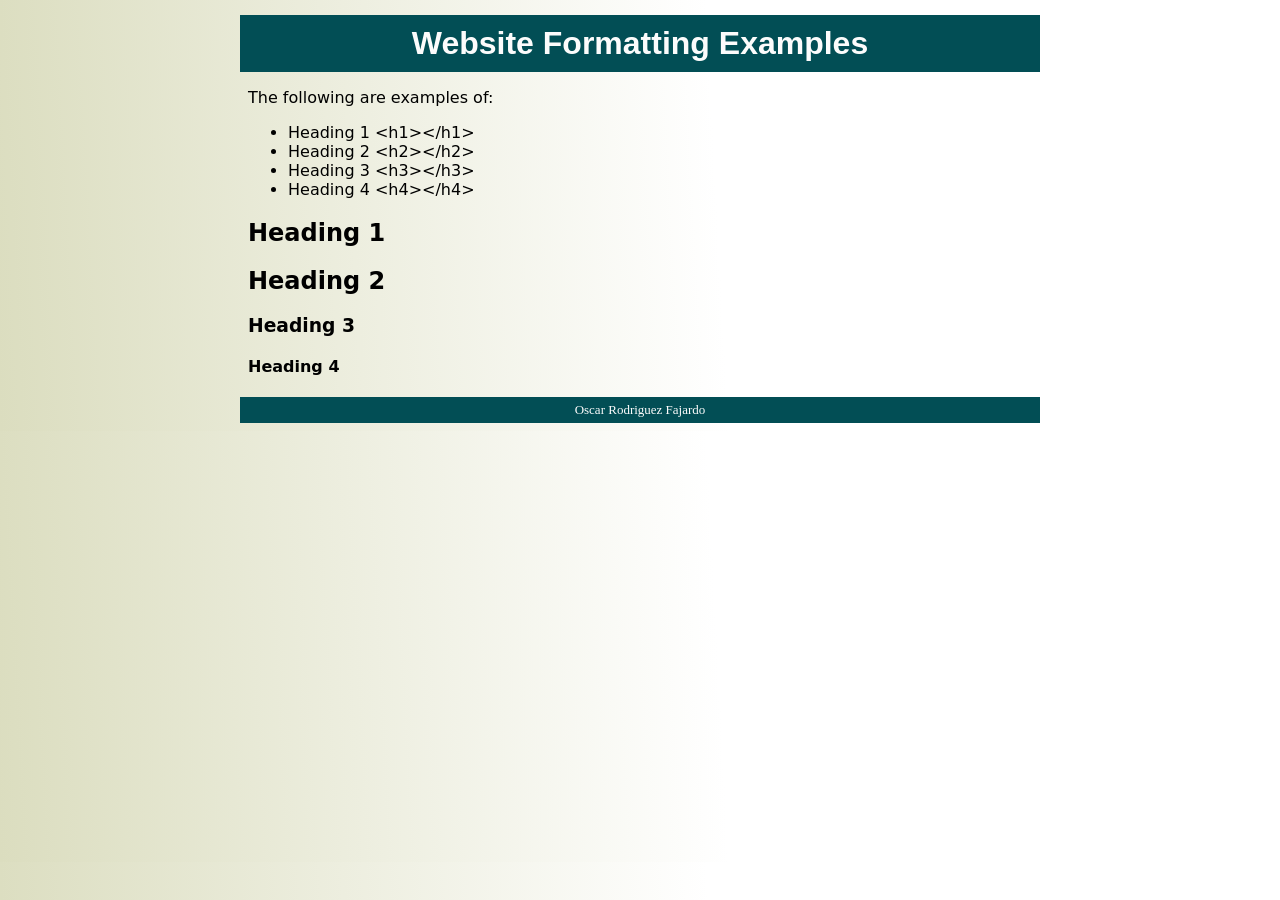
<file: project-1/index.html>
<!doctype html>
<html>
<head>
<meta charset="utf-8">
<title>Website Formatting</title>
<link href="css/apply.css" rel="stylesheet" type="text/css">
</head>

<body>
<div id="container">
  <header id="header">Website Formatting Examples</header>
  <section id="content">
    <p>The following are examples of:</p>
    <ul>
      <li>Heading 1 &lt;h1&gt;&lt;/h1&gt;</li>
      <li>Heading 2 &lt;h2&gt;&lt;/h2&gt;</li>
      <li>Heading 3 &lt;h3&gt;&lt;/h3&gt;</li>
      <li>Heading 4 &lt;h4&gt;&lt;/h4&gt;&nbsp;</li>
    </ul>
	   <h1>Heading 1</h1>
     <h2>Heading 2</h2>
     <h3>Heading 3</h3>
     <h4>Heading 4</h4>
  </section>
  <footer id="footer">Oscar Rodriguez Fajardo</footer>
  
</div>
</body>
</file>
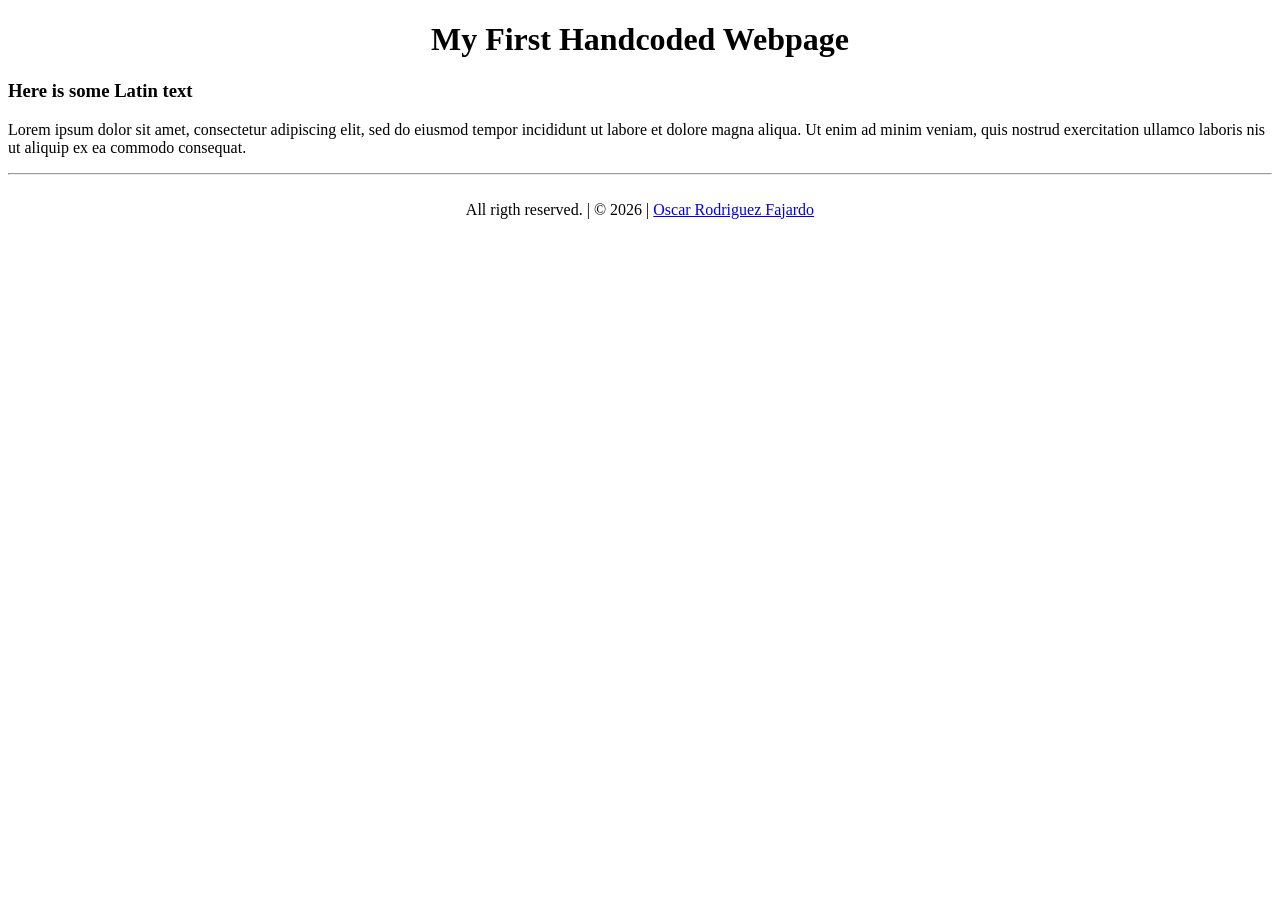
<file: project-2/handcode.html>
<!doctype html>
<html>
<head>
<style>
h1 {text-align:center;}
footer {text-align:center;}
</style>
<title>Welcome to Project #2</title>
</head>
<body>
<h1>My First Handcoded Webpage</h1>
<h3>Here is some Latin text</h3>
<p>Lorem ipsum dolor sit amet, consectetur adipiscing elit, sed do eiusmod tempor incididunt ut labore et dolore magna aliqua. Ut enim ad minim veniam, quis nostrud exercitation ullamco laboris nis ut aliquip ex ea commodo consequat.
</p>
<hr><br />
<footer>All rigth reserved. | &copy; 2026 | <a href="http://www.elac.edu"> Oscar Rodriguez Fajardo</a></footer>
</body>
</html>
</file>
<file: project-1/css/apply.css>
@charset "utf-8";
#container {
	width: 800px;
	margin-right: auto;
	margin-left: auto;
}
#header {
	margin-top: 15px;
	margin-bottom: 5px;
	text-align: center;
	background-color: rgba(2,78,85,1.00);
	color: rgba(252,252,252,1.00);
	font-family: Gotham, "Helvetica Neue", Helvetica, Arial, sans-serif;
	font-weight: bold;
	padding-top: 10px;
	padding-bottom: 10px;
	font-size: 32px;
}
#content {
	margin-top: 10px;
	margin-bottom: 10px;
	padding-left: 8px;
	font-family: Segoe, "Segoe UI", "DejaVu Sans", "Trebuchet MS", Verdana, sans-serif;
}
#footer {
	background-color: rgba(2,78,85,1.00);
	color: rgba(252,252,252,1.00);
	text-align: center;
	font-size: small;
	margin-top: 5px;
	margin-bottom: 5px;
	padding-top: 5px;
	padding-bottom: 5px;
}
body {
	background-image: -webkit-linear-gradient(183deg,rgba(255,255,255,1.00) 44.04%,rgba(219,221,191,1.00) 100%);
	background-image: -moz-linear-gradient(183deg,rgba(255,255,255,1.00) 44.04%,rgba(219,221,191,1.00) 100%);
	background-image: -o-linear-gradient(183deg,rgba(255,255,255,1.00) 44.04%,rgba(219,221,191,1.00) 100%);
	background-image: linear-gradient(267deg,rgba(255,255,255,1.00) 44.04%,rgba(219,221,191,1.00) 100%);
}
</file>
